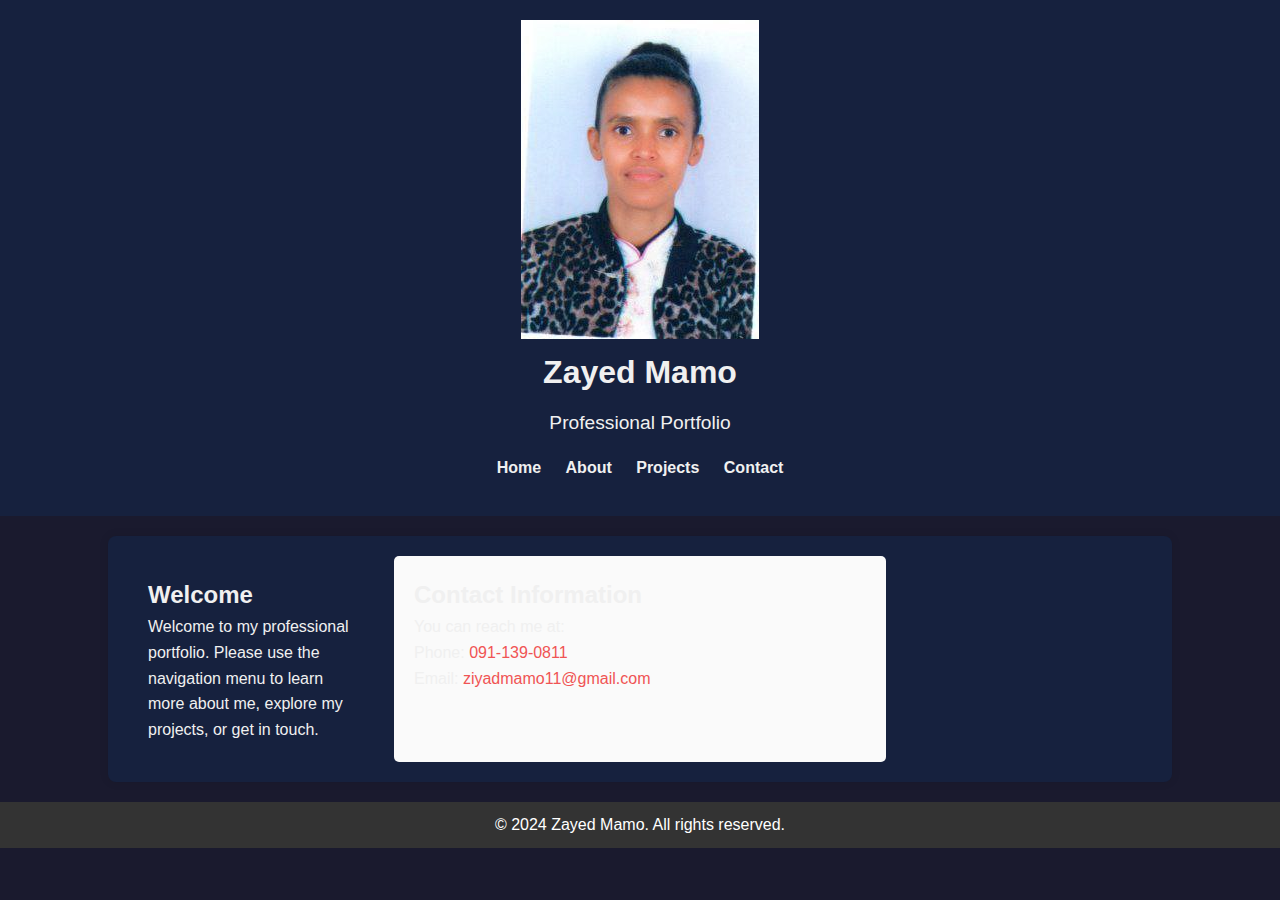
<file: index.html>
<!DOCTYPE html>
<html lang="en">
<head>
    <meta charset="UTF-8">
    <meta name="viewport" content="width=device-width, initial-scale=1.0">
    <title>Zayed Mamo - Professional Portfolio</title>
    <link rel="stylesheet" href="styles.css">
</head>
<body>
    <header>
        <div class="container">
            <img src="ziyad.jpeg" alt="Zayed Mamo" class="profile-header-pic">
            <div>
                <h1>Zayed Mamo</h1>
                <p>Professional Portfolio</p>
                <nav>
                    <ul>
                        <li><a href="index.html">Home</a></li>
                        <li><a href="about.html">About</a></li>
                        <li><a href="projects.html">Projects</a></li>
                        <li><a href="contact.html">Contact</a></li>
                    </ul>
                </nav>
            </div>
        </div>
    </header>

    <div class="main-container">
        <main id="home">
            <section class="intro">
                <h2>Welcome</h2>
                <p>Welcome to my professional portfolio. Please use the navigation menu to learn more about me, explore my projects, or get in touch.</p>
            </section>
        </main>

        <aside class="right-aside">
            <h2>Contact Information</h2>
            <p>You can reach me at:</p>
            <p>Phone: <a href="tel:+0911390811">091-139-0811</a></p>
            <p>Email: <a href="mailto:ziyadmamo@gmail.com">ziyadmamo11@gmail.com</a></p>
        </aside>
    </div>

    <footer>
        <div class="container">
            <p>&copy; 2024 Zayed Mamo. All rights reserved.</p>
        </div>
    </footer>
</body>
</html>
</file>
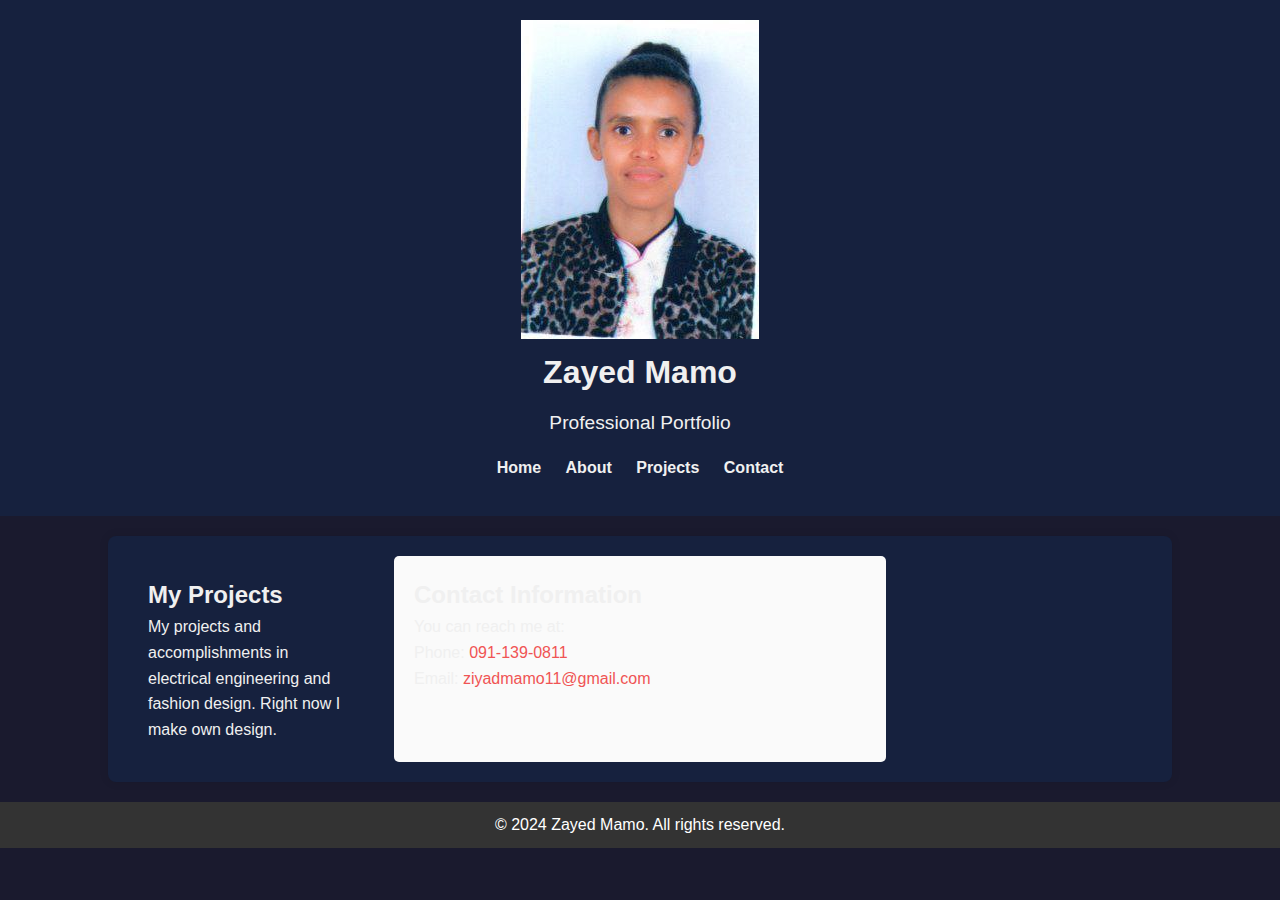
<file: projects.html>
<!DOCTYPE html>
<html lang="en">
<head>
    <meta charset="UTF-8">
    <meta name="viewport" content="width=device-width, initial-scale=1.0">
    <title>Projects - Zayed Mamo</title>
    <link rel="stylesheet" href="styles.css">
</head>
<body>
    <header>
        <div class="container">
            <img src="ziyad.jpeg" alt="Zayed Mamo" class="profile-header-pic">
            <h1>Zayed Mamo</h1>
            <p>Professional Portfolio</p>
            <nav>
                <ul>
                    <li><a href="index.html">Home</a></li>
                    <li><a href="about.html">About</a></li>
                    <li><a href="projects.html">Projects</a></li>
                    <li><a href="contact.html">Contact</a></li>
                </ul>
            </nav>
        </div>
    </header>

    <div class="main-container">
        <main>
            <section class="project-list">
                <h2>My Projects</h2>
                <p>My projects and accomplishments in electrical engineering and fashion design. Right now I make own design.</p>
            </section>
        </main>

        <aside class="right-aside">
            <h2>Contact Information</h2>
            <p>You can reach me at:</p>
            <p>Phone: <a href="tel:+0911390811">091-139-0811</a></p>
            <p>Email: <a href="mailto:ziyadmamo@gmail.com">ziyadmamo11@gmail.com</a></p>
        </aside>
    </div>

    <footer>
        <div class="container">
            <p>&copy; 2024 Zayed Mamo. All rights reserved.</p>
        </div>
    </footer>
</body>
</html>
</file>
<file: styles.css>
/* Reset some default styles */
body, h1, h2, p {
    margin: 0;
    padding: 0;
    box-sizing: border-box;
}

/* Set a basic font and color scheme */
body {
    font-family: Arial, sans-serif;
    color: #f0f0f0; /* Light gray text for contrast */
    line-height: 1.6;
    background-color: #1a1a2e; /* Deep navy blue background */
}

/* Header styles */
header {
    background: #16213e; /* Slightly lighter navy for the header */
    color: #f0f0f0; /* Light gray text for readability */
    padding: 20px 0;
    text-align: center;
    position: relative;
}

header h1 {
    margin-bottom: 10px;
}

header p {
    font-size: 1.2em;
}

/* Navigation menu styles */
nav ul {
    list-style: none;
    padding: 0;
}

nav ul li {
    display: inline;
    margin: 0 10px;
}

nav ul li a {
    color: #f0f0f0; /* Light gray for navigation links */
    text-decoration: none;
    font-weight: bold;
}

nav ul li a:hover {
    text-decoration: underline;
}

/* Main container with left and right asides */
.main-container {
    display: grid;
    grid-template-columns: 1fr 2fr 1fr;
    gap: 20px;
    margin: 20px auto;
    width: 80%;
    background: #16213e; /* Slightly lighter navy for containers */
    padding: 20px;
    box-shadow: 0 0 10px rgba(0, 0, 0, 0.1);
    border-radius: 8px; /* Added border-radius for a softer look */
}

/* Left aside styles */
.left-aside {
    padding: 20px;
}

.left-aside .profile-pic {
    border-radius: 50%;
    width: 150px;
    height: 150px;
    display: block;
    margin: 0 auto;
}

/* Main content styles */
main {
    padding: 20px;
}

.project {
    background: #fafafa;
    padding: 20px;
    border-radius: 5px;
}

/* Right aside styles */
.right-aside {
    padding: 20px;
    background: #fafafa;
    border-radius: 5px;
}

/* Footer styles */
footer {
    background: #333;
    color: #fff;
    padding: 10px 0;
    text-align: center;
    margin-top: 20px;
}

footer p {
    margin: 0;
}

/* Link styles */
a {
    color: #f05454; /* Vibrant coral for links */
    text-decoration: none;
}

a:hover {
    color: #f77f00; /* Warm orange on hover */
}
</file>
